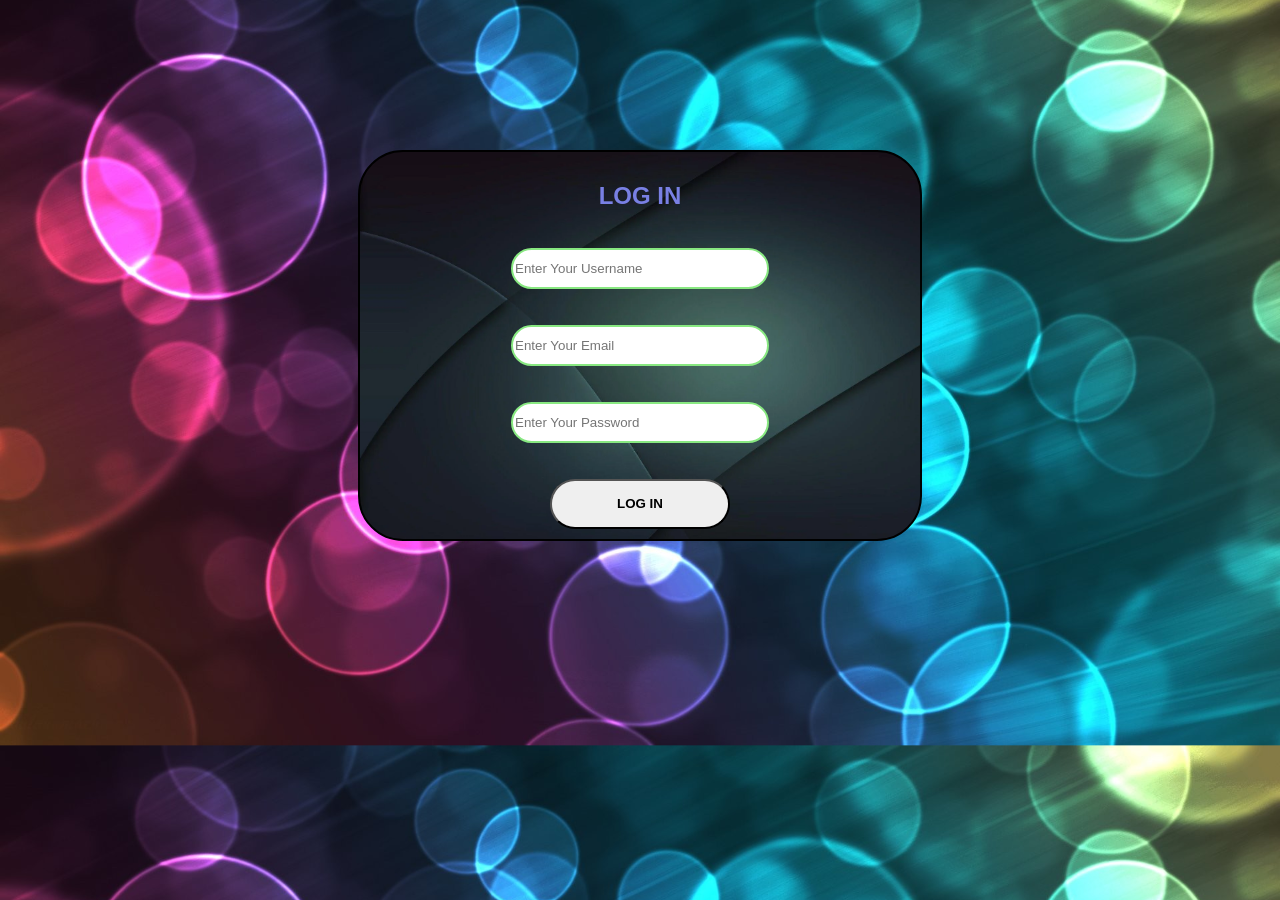
<file: index.html>
<!DOCTYPE html>
<html lang="en">
<head>
    <meta charset="UTF-8">
    <meta name="viewport" content="width=device-width, initial-scale=1.0">
    <title>Login Page</title>
    <link rel="stylesheet" href="style.css">
</head>
<body>
   
    <div class="container">
        <h2 class="heading">Log in</h2>
        <br>
        <input type="text" placeholder="Enter Your Username" required>
        <br>
        <br>
        <input type="text" placeholder="Enter Your Email"required>
        <br>
        <br>
        <input type="password" placeholder="Enter Your Password"required>
        <br>
        <br>
        <button>Log in</button>
    </div>
</body>
</html>
</file>
<file: style.css>
/* h2{
    text-align: center;
    text-transform: capitalize;
    color: rgb(235, 198, 14);
    transition: all 1s ease-in-out 1s;
}
h2:hover{
    transform:rotate(180deg)

}


.container{
    margin: 100px;
    padding: 100px;
    border: 2px solid black;
    display: flex;
    flex-direction: column;
    align-items: center;
    justify-content: center;
    border-radius: 100px;
    background-image: url(Mountain.jpg);
    background-size:contain;
    background-repeat: none;
    
}
input{
    background-color: beige;
   border-radius: 20px;
    height: 25px;
    width: 180px;
    border: 2px solid rgb(22, 21, 21);
    transition: all ease 2s;
}
input:active{
    transform:scale(2)

}
#button{
    height: 50px;
    width: 150px;
    text-transform: capitalize;
    /* border: 3px solid dotted black; */
    /* border-radius: 25px;
    font-weight: bold;
    transition: all ease 2s;
} */
/* #button:hover{
    box-shadow: 3px 3px 3px  rgb(237, 176, 77),-3px -3px 3px rgb(237, 176, 77);
    border-radius: 25px;
    color: white;
    background-image:url(sub_bg.png);
    background-size: cover;
/* } */

body{
    background-image: url(bg.png);
    background-position:center;
    background-size: cover;
    font-family: Arial, Helvetica, sans-serif;
}
.container{
    padding: 10px;
    margin: 150px;
    margin-right: 350px;
    margin-left: 350px;
    /* margin: 300px; */
    border: 2px solid black;
    display: flex;
    flex-direction: column;
    justify-content: center;
    align-items: center;
    border-radius: 45px;
    transition: all ease 2.5s;
    background-image: url(contain_bg.jpg);
    background-size: cover;

}
.container:hover{
    /* box-shadow: 2px 5px 1px rgb(179, 67, 67),-2px -5px 1px rgb(179, 67, 67); */
    box-shadow: 5px 5px 5px rgb(164, 77, 154), -5px -5px 5px rgb(87, 179, 186);
    border-radius: 45px;
    
    
}
input{
    height:35px;
    width: 250px;
    border-radius: 80px;
    border:2.5px solid rgb(136, 232, 129);
    transition: all 1.8s ease-out 0.1s;
}
input:hover{

    transform: scale(1.5);
    /* box-shadow: 1px 1px 4px white,-1px -1px 4px white; */
    /* border-radius: 80px; */
}
.heading{
    font-weight: 900px;
    color: rgb(121, 128, 228);
    text-transform: uppercase;
    /* background-color: azure; */
    animation-name: firstAnimation;
    animation-duration: 2s;
    /* animation-timing-function: ease-in; */
    animation-delay: 0.5s;
    animation-iteration-count: infinite;
}
@keyframes firstAnimation{
    from{color:rgb(171, 55, 161);}
    to{color:rgb(76, 86, 228);}
}

button{
    height: 50px;
    width: 180px;
    border-radius: 60px;
    font-weight: bold;
    text-transform: uppercase;
    border: 2px solid dashed black;
    transition: all 1s ease-in;
}
button:hover{
    border-radius: 60px;
    background-image: url(submit_bg.jpg);
    background-size: cover;
    color: rgb(191, 166, 24);
    box-shadow: 2px 2px 5px rgb(170, 165, 131),-2px -2px 5px rgb(170, 165, 131);
    cursor: pointer;
}
</file>
